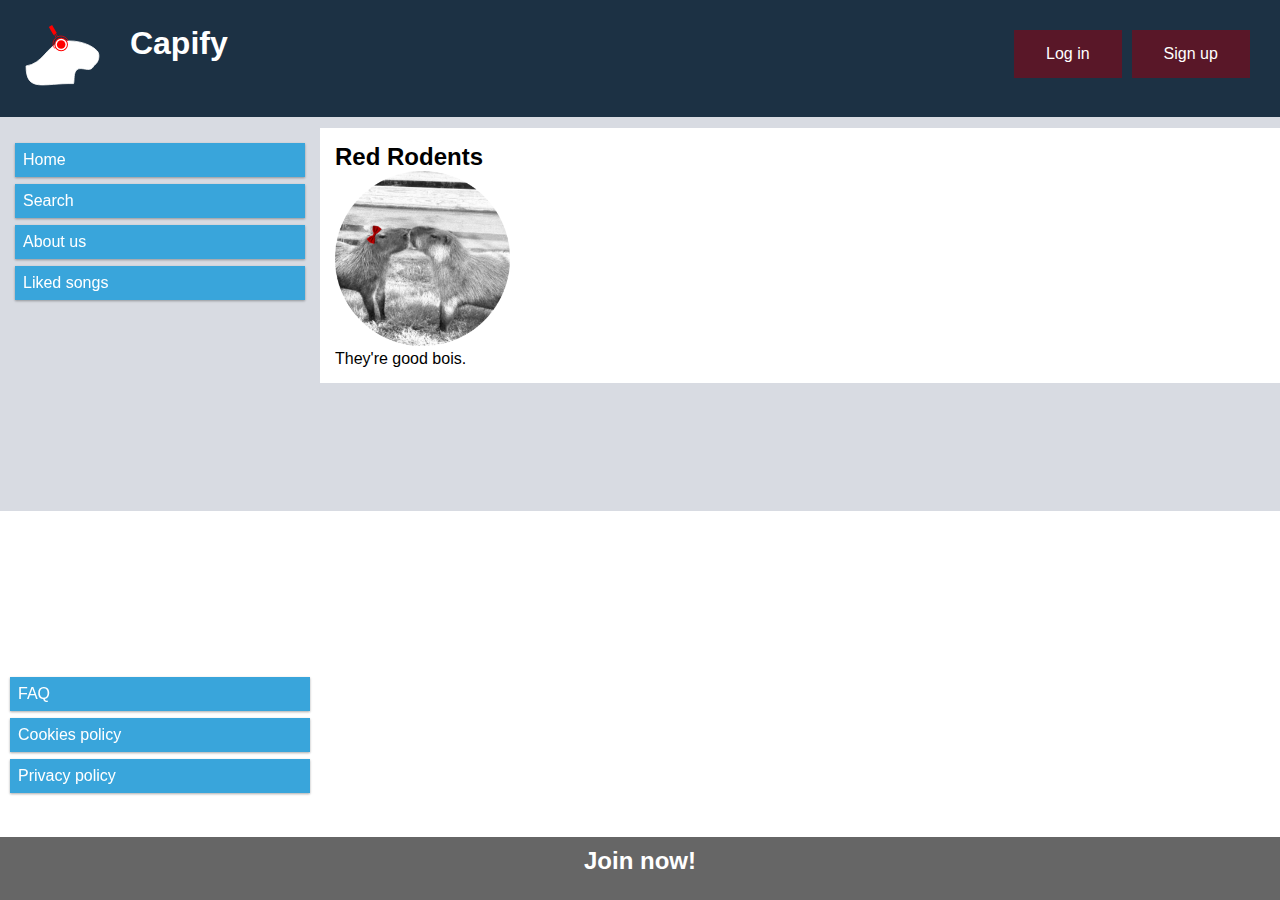
<file: artist.html>
<!DOCTYPE html>

<html lang="en">

  <head>
    <title>Capify - The capibara spotify</title>
    <link rel="stylesheet" href="static/style/styles.css"/>
    <script type="text/javascript" src="static/scripts/jquery-3.6.1.js" defer></script>
    <script type="text/javascript" src="static/scripts/script.js" defer></script>
  </head>

  <body>
    
    <!-- Header -->

    <div class="row header">
      <div class="col-1 col-s-3">
        <a href="index.html">
        <img id="logo" src="static/images/icons/logo.svg">
      </a>
      </div>
      <div class="col-1 col-s-3">
        <h1>Capify</h1>
      </div>
    
      <div class="col-10 col-s-12 access">
        <!-- sign up -->
        <a class="button" onclick="document.getElementById('popup_signup').style.display='block'" style="width:auto;">Sign up</a>
        <div id="popup_signup" class="modal">
          <span onclick="document.getElementById('popup_signup').style.display='none'" class="close" title="Close Modal">&times;</span>
          <form class="modal-content")">
            <div class="popup_container">
              <h1 style="color:#591728">Account information</h1>
              <hr>
              <label for="username"><b>Username</b></label>
              <input id="signup_username" type="text" placeholder="Enter Username" name="username" required>

              <label for="psw"><b>Password</b></label>
              <input id ="psw_email" type="password" placeholder="Enter Password" name="psw" required>

              <h1 style="color:#591728">Personal information</h1>
              <label for="name/surname"><b>Name and Surname</b></label>
              <input id="signup_name/surname" type="text" placeholder="Enter Name and surname" name="name/surname" required>

              <label for="email"><b>Email</b></label>
              <input id="signup_email" type="text" placeholder="Enter Email" name="email" required>

              <label for="date_of_birth"><b>Date of Birth</b></label>
              <input id="signup_date_of_birth" type="text" placeholder="Enter your date of birth" name="date_of_birth" required>
        
              <p style="color:#591728">By creating an account you agree to our <a href="#" style="color:dodgerblue">Terms & Privacy</a>.</p>
        
              <div class="clearfix">
                <button type="button" onclick="document.getElementById('popup_signup').style.display='none'" class="cancelbtn">Cancel</button>
                <button type="submit" onclick="signUp()" class="signupbtn">Sign Up</button>
              </div>
            </div>
          </form>
        </div>

        <!-- login -->
        <a class="button" onclick="document.getElementById('popup_login').style.display='block'" style="width:auto;">Log in</a>
        <div id="popup_login" class="modal">
          <form class="modal-content animate" action="/action_page.php" method="post">
            <div class="imgcontainer">
              <span onclick="document.getElementById('popup_login').style.display='none'" class="close" title="Close Modal">&times;</span>
            </div>
        
            <div class="popup_container">
              <label for="uname"><b>Username</b></label>
              <input type="text" placeholder="Enter Username" name="uname" required>
        
              <label for="psw"><b>Password</b></label>
              <input type="password" placeholder="Enter Password" name="psw" required>
                
              <button type="submit">Login</button>
            </div>
        
            <div class="popup_container" style="background-color:#f1f1f1">
              <button type="login_button" onclick="document.getElementById('popup_login').style.display='none'" class="cancelbtn">Cancel</button>
            </div>
          </form>
        </div>
      </div>
    </div>
    
    <div id="menuBar" class="row center">

      <!-- Navigation Bar -->

      <div class="col-3 col-s-3 menu">
        <ul>
          <li>Home</li>
          <li>Search</li>
          <li>About us</li>
          <li>Liked songs</li>
        </ul>
      </div>
      <div class="menu bottom col-3 col-s-3">
        <ul>
          <li>FAQ</li>
          <li>Cookies policy</li>
          <li>Privacy policy</li>
        </ul>
      </div>
    
      <!-- Main -->
      <div class="col-9 col-s-9 main">

        <h2>Red Rodents</h2>
        <img class="cover" src="static/images/artists/Red Rodents.png">
        <p>They're good bois.</p>
        
        <!-- songs
        </br>
        <h3>Top songs</h3>
        <div class="song">
          <img class="icon" src="static/images/icons/play.png">
          <img src="static/images/albums/The Weasels - Abbey Reservoir.png">
          <p>Hello</p>
        </div>   -->


      </div>
    
    </div>
    
  </body>

  <footer>
    <h2>Join now!</h2>
  </footer>

</html>
</file>
<file: static/style/styles.css>
html {
    width: 100% !important;
}

* {
    box-sizing: border-box;
    margin: 0px;
}
  

.no-style {
    text-decoration: inherit;
}


.row::after {
    content: "";
    clear: both;
    display: table;
  }
  
  [class*="col-"] {
    float: left;
    padding: 15px;
  }
  
  html {
    font-family: "Lucida Sans", sans-serif;
  }
  
/* HEADER */

  .header {
    background-color: #1c3144;
    color: #ffffff;
    padding: 10px;
    height: 13%;
    position: fixed;
    width: 100%;
    z-index: 100;
  }

  #logo {
    width: 100%;
    height: 10;
  }



  .button {
    background-color: #591728;
    border: none;
    color: white;
    padding: 15px 32px;
    margin: 5px;
    float: right;
    text-align: center;
    text-decoration: none;
    font-size: 16px;
  }
  

  div.fixed {
    position: fixed;
    width: 100%;
  }
  
  .center {
    padding-top: 10%;
    padding-bottom: 10%;
    width: 100%
  }

/* LOGIN FORM */

/* Full-width input fields */
input[type=text], input[type=password] {
  width: 100%;
  padding: 12px 20px;
  margin: 8px 0;
  display: inline-block;
  border: 1px solid #ccc;
  box-sizing: border-box;
}

/* Set a style for all buttons */
button {
  background-color: #04AA6D;
  color: white;
  padding: 14px 20px;
  margin: 8px 0;
  border: none;
  cursor: pointer;
  width: 100%;
}

button:hover {
  opacity: 0.8;
}

/* Extra styles for the cancel button */
.cancelbtn {
  width: auto;
  padding: 10px 18px;
  background-color: #f44336;
}

/* Center the image and position the close button */
.imgcontainer {
  text-align: center;
  margin: 24px 0 12px 0;
  position: relative;
}

img.avatar {
  width: 40%;
  border-radius: 50%;
}

.popup_container {
  padding: 16px;
}

span.psw {
  float: right;
  padding-top: 16px;
}

/* The Modal (background) */
.modal {
  display: none; /* Hidden by default */
  position: fixed; /* Stay in place */
  z-index: 1; /* Sit on top */
  left: 0;
  top: 0;
  width: 100%; /* Full width */
  height: 100%; /* Full height */
  overflow: auto; /* Enable scroll if needed */
  background-color: rgb(0,0,0); /* Fallback color */
  background-color: rgba(0,0,0,0.4); /* Black w/ opacity */
  padding-top: 60px;
}

/* Modal Content/Box */
.modal-content {
  background-color: #fefefe;
  margin: 5% auto 15% auto; /* 5% from the top, 15% from the bottom and centered */
  border: 1px solid #888;
  width: 80%; /* Could be more or less, depending on screen size */
}

/* The Close Button (x) */
.close {
  position: absolute;
  right: 25px;
  top: 0;
  color: #000;
  font-size: 35px;
  font-weight: bold;
}

.close:hover,
.close:focus {
  color: red;
  cursor: pointer;
}

/* Add Zoom Animation */
.animate {
  -webkit-animation: animatezoom 0.6s;
  animation: animatezoom 0.6s
}

@-webkit-keyframes animatezoom {
  from {-webkit-transform: scale(0)} 
  to {-webkit-transform: scale(1)}
}
  
@keyframes animatezoom {
  from {transform: scale(0)} 
  to {transform: scale(1)}
}

/* Change styles for span and cancel button on extra small screens */
@media screen and (max-width: 300px) {
  span.psw {
     display: block;
     float: none;
  }
  .cancelbtn {
     width: 100%;
  }
}

/* SINGUP FORM */
/* Full-width input fields */
input[type=text], input[type=password] {
  width: 100%;
  padding: 15px;
  margin: 5px 0 22px 0;
  display: inline-block;
  border: none;
  background: #f1f1f1;
}

/* Add a background color when the inputs get focus */
input[type=text]:focus, input[type=password]:focus {
  background-color: #ddd;
  outline: none;
}
/* Style the horizontal ruler */
hr {
  border: 1px solid #f1f1f1;
  margin-bottom: 25px;
}
/* Clear floats */
.clearfix::after {
  content: "";
  clear: both;
  display: table;
}


/* ARTISTS */

/* .song {

} */


.song img {
  width: 40px;
}

.icon {
  width: 10px;
}

/* MENU */

.menu {
  position: fixed;
}

.main {
  float: right;
  background-color: white;
}

  .menu ul {
    list-style-type: none;
    margin: 0;
    padding: 0;
  }
  
  .menu li {
    padding: 8px;
    margin-bottom: 7px;
    background-color: #39a5db;
    color: #ffffff;
    box-shadow: 0 1px 3px rgba(0,0,0,0.12), 0 1px 2px rgba(0,0,0,0.24);
  }
  
  .menu li:hover {
    background-color: #78bbdd;
  }
  
  .bottom {
    bottom: 10%;
    padding: 10px;
  }

  #menuBar {
  background-color: #d8dbe2;
  }

  
  /* For mobile phones: */
  [class*="col-"] {
    width: 100%;
  }
  
  @media only screen and (min-width: 600px) {
    /* For tablets: */
    .col-s-1 {width: 8.33%;}
    .col-s-2 {width: 16.66%;}
    .col-s-3 {width: 25%;}
    .col-s-4 {width: 33.33%;}
    .col-s-5 {width: 41.66%;}
    .col-s-6 {width: 50%;}
    .col-s-7 {width: 58.33%;}
    .col-s-8 {width: 66.66%;}
    .col-s-9 {width: 75%;}
    .col-s-10 {width: 83.33%;}
    .col-s-11 {width: 91.66%;}
    .col-s-12 {width: 100%;}
  }
  @media only screen and (min-width: 768px) {
    /* For desktop: */
    .col-1 {width: 8.33%;}
    .col-2 {width: 16.66%;}
    .col-3 {width: 25%;}
    .col-4 {width: 33.33%;}
    .col-5 {width: 41.66%;}
    .col-6 {width: 50%;}
    .col-7 {width: 58.33%;}
    .col-8 {width: 66.66%;}
    .col-9 {width: 75%;}
    .col-10 {width: 83.33%;}
    .col-11 {width: 91.66%;}
    .col-12 {width: 100%;}
  }

/* Images */

.container {
  display: flex;
  padding: 10px;
}

.item {
  margin: 10px;
  float: left;
}

div.relative {
    position: relative;
    width: 175px;
    height: 175px;
 } 
  

img.cover {
    width: 175px;
    height: 175px;
}

audio {
    position: absolute;
    z-index: 100;
    bottom: 0;
    left: 0;
    width: 175px;
    height: 175px;
    display: none;
}

img:hover + audio{
    display: inline;
}

footer {
    position: fixed;
    text-align: center;
    bottom: 0;
    height: 7%;
    width: 100%;
    padding: 10px;
    background-color: #666666;
    color: white;
}


@media screen and (max-width: 768px) {
  .container {
  overflow-x: scroll;
  }
}

@media screen and (max-width: 600px) {
  .container {
    overflow-x: scroll;
    }

}
</file>
